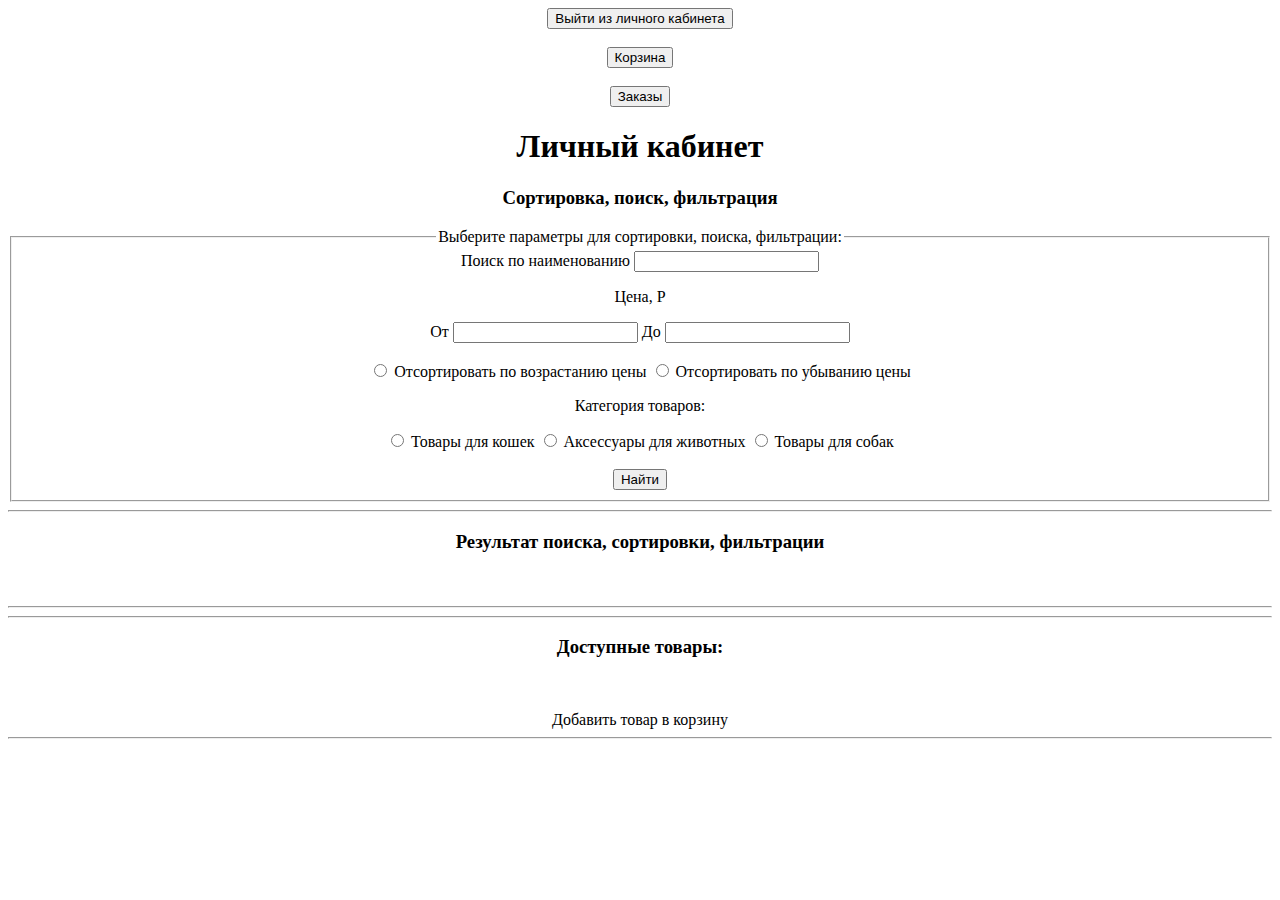
<file: src/main/resources/templates/user/index.html>
<!DOCTYPE html>
<html lang="en"
      xmlns:th="https://www.thymeleaf.org">
<head>
    <meta charset="UTF-8">
    <title>Главная страница</title>
</head>
<body>
    <div style="text-align: center;">
<form method="post" th:action="@{/logout}">
    <button type="submit">Выйти из личного кабинета</button>
</form>
<br>
<form method="get" th:action="@{/cart}">
    <button type="submit">Корзина</button>
</form>
<br>
<form method="get" th:action="@{/orders}">
    <input type="submit" value="Заказы">
</form>
<h1>Личный кабинет</h1>
<h3>Сортировка, поиск, фильтрация</h3>
<form th:method="POST" th:action="@{/person account/product/search}">
    <fieldset>
        <legend>Выберите параметры для сортировки, поиска, фильтрации:</legend>
        <label for="search">Поиск по наименованию</label>
        <input type="text" id="search" name="search" th:value="*{value_search}">
        <br>
        <p>Цена, P</p>
        <label for="ot">От</label>
        <input type="text" name="ot" id="ot" th:value="*{value_price_ot}">
        <label for="do">До</label>
        <input type="text" name="do" id="do" th:value="*{value_price_do}">
        <br>
        <br>
        <div>
            <input type="radio" id="ascending_price" name="price" value="sorted_by_ascending_price">
            <label for="ascending_price">Отсортировать по возрастанию цены</label>
            <input type="radio" id="descending_price" name="price"
                   value="sorted_by_descending_price">
            <label for="descending_price">Отсортировать по убыванию цены</label>
            <p>Категория товаров: </p>
            <input type="radio" id="forCats" name="contract" value="forCats">
            <label for="forCats">Товары для кошек</label>
            <input type="radio" id="accessoryAnimal" name="contract" value="accessoryAnimal">
            <label for="accessoryAnimal">Аксессуары для животных</label>
            <input type="radio" id="forDogs" name="contract" value="forDogs">
            <label for="forDogs">Товары для собак</label>
            <br>
            <br>
            <input type="submit" value="Найти">
        </div>
    </fieldset>
</form>
<hr>
<h3>Результат поиска, сортировки, фильтрации</h3>
<div th:each="product : ${search_product}">
    <img th:src="'/img/' + ${product.imageList[0].getFileName()}" width="300px">
    <br>
    <a th:href="@{/product/info/{id}(id=${product.getId()})}" th:text="${product.getTitle()}"></a>
    <p th:text="'Цена: ' + ${product.getPrice()}"></p>
    <hr>
</div>
<hr>
<h3>Доступные товары: </h3>
<div th:each="product : ${products}">
    <img th:src="'/img/' + ${product.imageList[0].getFileName()}" width="300px">
    <br>
    <a th:href="@{/product/info/{id}(id=${product.getId()})}" th:text="${product.getTitle()}"></a>
    <p th:text="'Цена: ' + ${product.getPrice()}"></p>
    <a th:href="@{/cart/add/{id}(id=${product.getId()})}">Добавить товар в корзину</a>
    <hr>
</div>
</div>
</body>
</html>
</file>
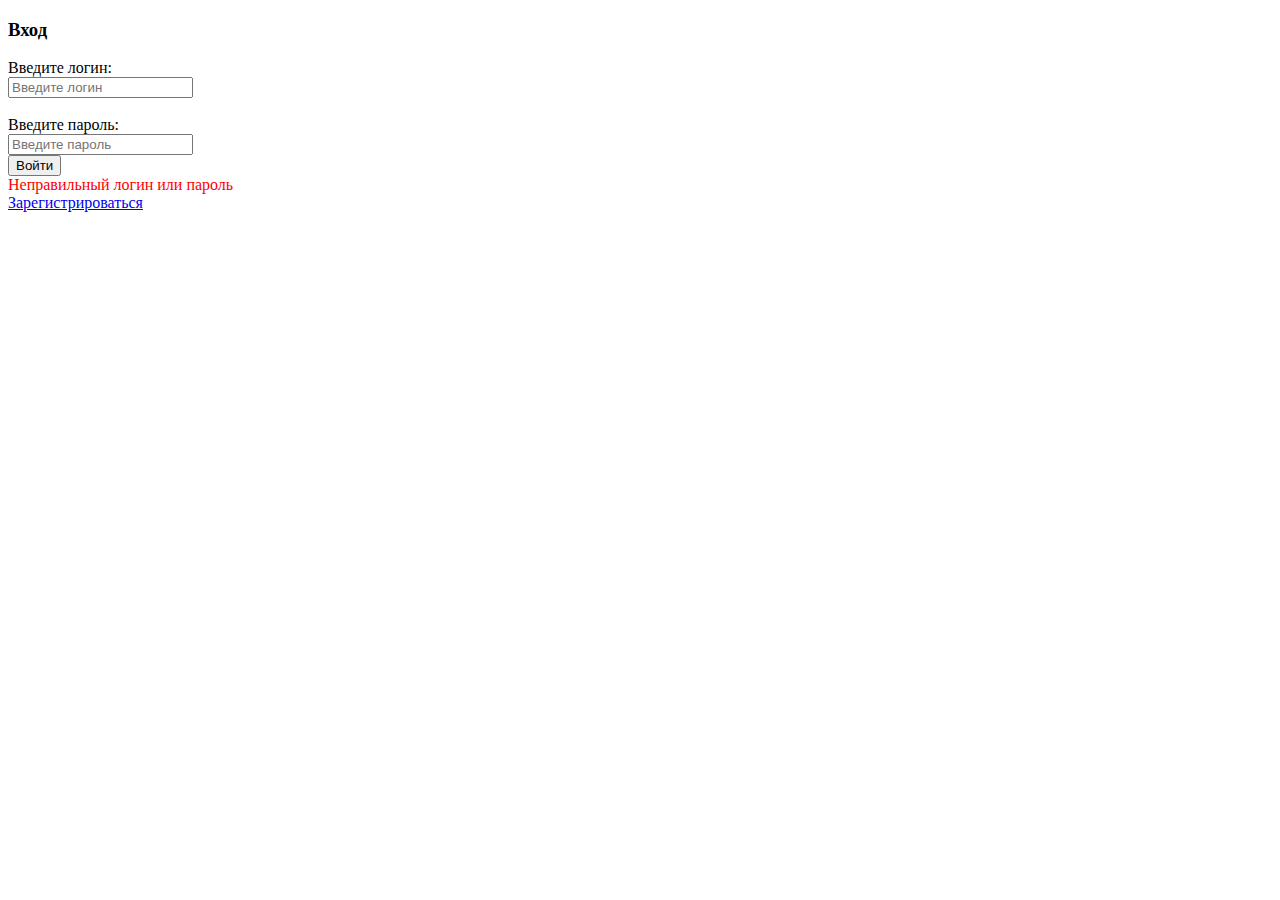
<file: src/main/resources/templates/authentication.html>
<!DOCTYPE html>
<html lang="en">
<head>
    <meta charset="UTF-8">
    <title>Аутентификация</title>
    <link th:href="@{/css/index.css}" type="text/css" rel="stylesheet">
</head>
<body>
<h3>Вход</h3>
<form method="post" th:action="@{/process_login}">
    <input type="hidden" th:name="${_csrf.parameterName}" th:value="${_csrf.token}">
    <label for="username">Введите логин: </label>
    <br>
    <input type="text" placeholder="Введите логин" name="username" id="username">
    <br>
    <br>
    <label for="password">Введите пароль: </label>
    <br>
    <input type="password" placeholder="Введите пароль" name="password" id="password">
    <br>
    <input type="submit" value="Войти">
</form>
<div th:if="${param.error}" style="color: red">
    Неправильный логин или пароль
</div>
<a href="/registration">Зарегистрироваться</a>
</body>
</html>
</file>
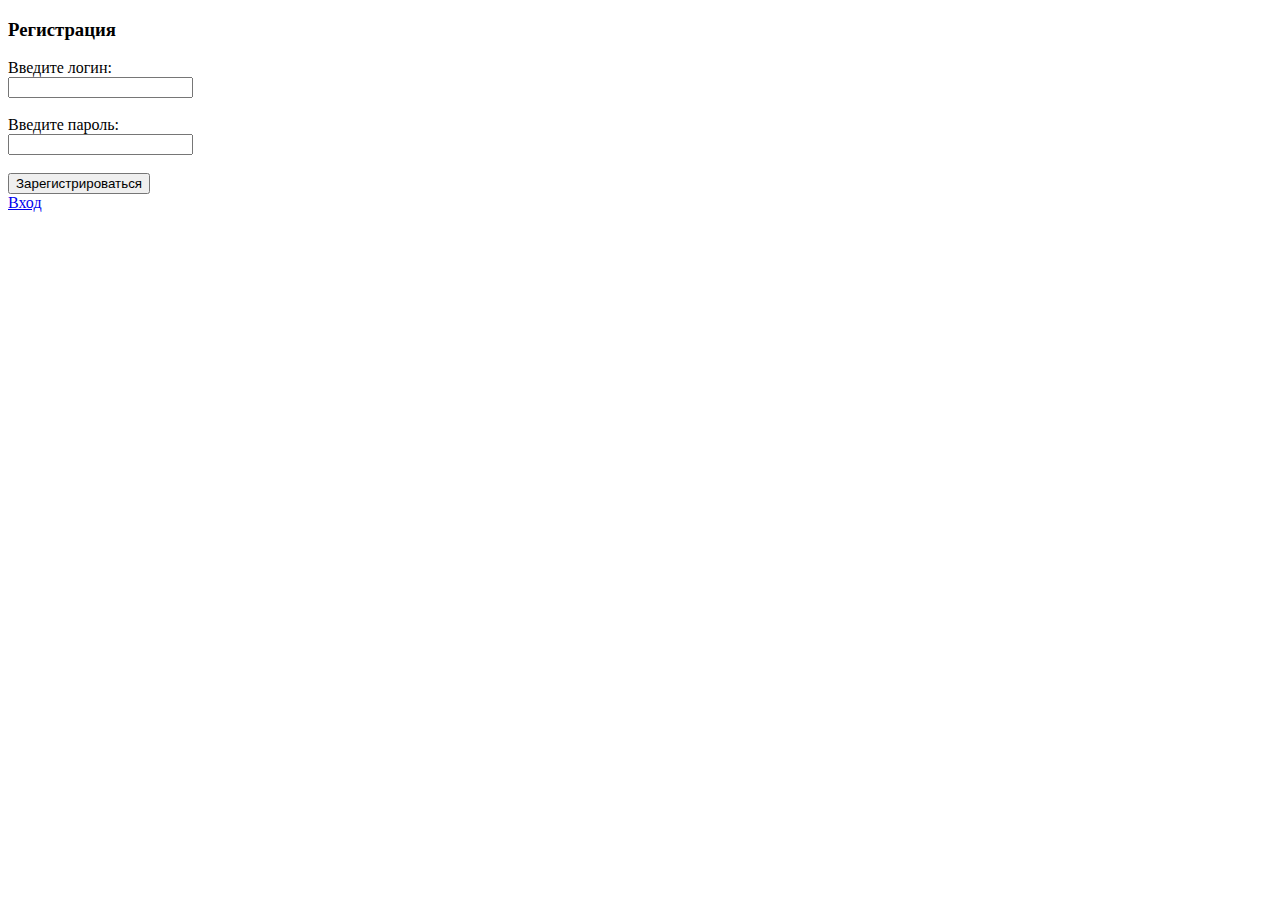
<file: src/main/resources/templates/registration.html>
<!DOCTYPE html>
<html lang="en">
<head>
    <meta charset="UTF-8">
    <title>Регистрация</title>
    <link th:href="@{/css/index.css}" type="text/css" rel="stylesheet">
</head>
<body>
<h3>Регистрация</h3>
<form method="post" th:actioin="@{/registration}" th:object="${person}">
    <input type="hidden" th:name="${_csrf.parameterName}" th:value="${_csrf.token}">
    <label for="login">Введите логин: </label>
    <br>
    <input type="text" th:field="*{login}" id="login">
    <br>
    <div style="color: red" th:if="${#fields.hasErrors('login')}" th:errors="*{login}"></div>
    <br>
    <label for="password">Введите пароль: </label>
    <br>
    <input type="password" th:field="*{password}" id="password">
    <div style="color: red" th:if="${#fields.hasErrors('password')}" th:errors="*{password}"></div>
    <br>
    <input type="submit" value="Зарегистрироваться">
</form>
<a href="/authentication">Вход</a>
</body>
</html>
</file>
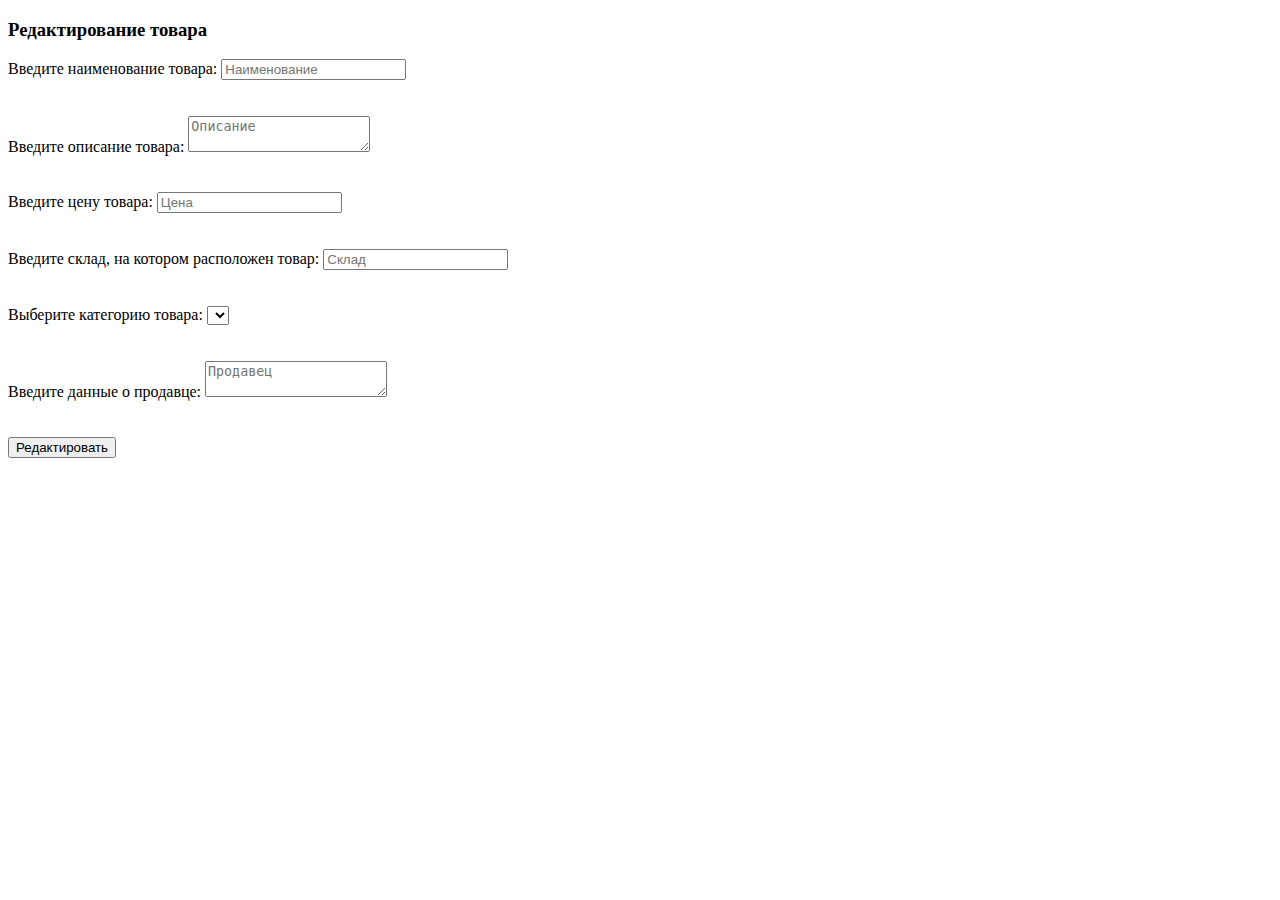
<file: src/main/resources/templates/product/editProduct.html>
<!DOCTYPE html>
<html lang="en"
      xmlns:th="https://www.thymeleaf.org">
<head>
    <meta charset="UTF-8">
    <title>Редактирование товара</title>
</head>
<body>
<h3>Редактирование товара</h3>
<form th:method="POST" th:action="@{/admin/product/edit/{id}(id=${product.getId()})}" th:object="${product}" enctype="multipart/form-data">
    <label for="title">Введите наименование товара: </label>
    <input type="text" th:field="*{title}" placeholder="Наименование" id="title">
    <div style="color: red" th:if="${#fields.hasErrors('title')}" th:errors="*{title}"></div>
    <br>
    <br>
    <label for="description">Введите описание товара: </label>
    <textarea th:field="*{description}" placeholder="Описание" id="description"></textarea>
    <div style="color: red" th:if="${#fields.hasErrors('description')}" th:errors="*{description}"></div>
    <br>
    <br>
    <label for="price">Введите цену товара: </label>
    <input type="number" th:field="*{price}" min="1" step="0.00" placeholder="Цена" id="price">
    <div style="color: red" th:if="${#fields.hasErrors('price')}" th:errors="*{price}"></div>
    <br>
    <br>
    <label for="warehouse">Введите cклад, на котором расположен товар: </label>
    <input type="text" th:field="*{warehouse}" placeholder="Cклад" id="warehouse">
    <div style="color: red" th:if="${#fields.hasErrors('warehouse')}" th:errors="*{warehouse}"></div>
    <br>
    <br>
    <label for="category">Выберите категорию товара: </label>
    <select name="category" th:field="*{category}" id="category">
        <div th:each="element : ${category}">
            <!--/*@thymesVar id="element" type=""*/-->
            <!--/*@thymesVar id="element" type=""*/-->
            <!--/*@thymesVar id="getId" type=""*/-->
            <!--/*@thymesVar id="getName" type=""*/-->
            <option th:text="${element.getName()}" th:value="${element.getId()}">
        </div>
    </select>
    <div style="color: red" th:if="${#fields.hasErrors('category')}" th:errors="*{category}"></div>
    <br>
    <br>
    <label for="seller">Введите данные о продавце: </label>
    <textarea th:field="*{seller}" placeholder="Продавец" id="seller"></textarea>
    <div style="color: red" th:if="${#fields.hasErrors('seller')}" th:errors="*{seller}"></div>
    <br>
    <br>
    <input type="submit" value="Редактировать">
</form>
</body>
</html>
</file>
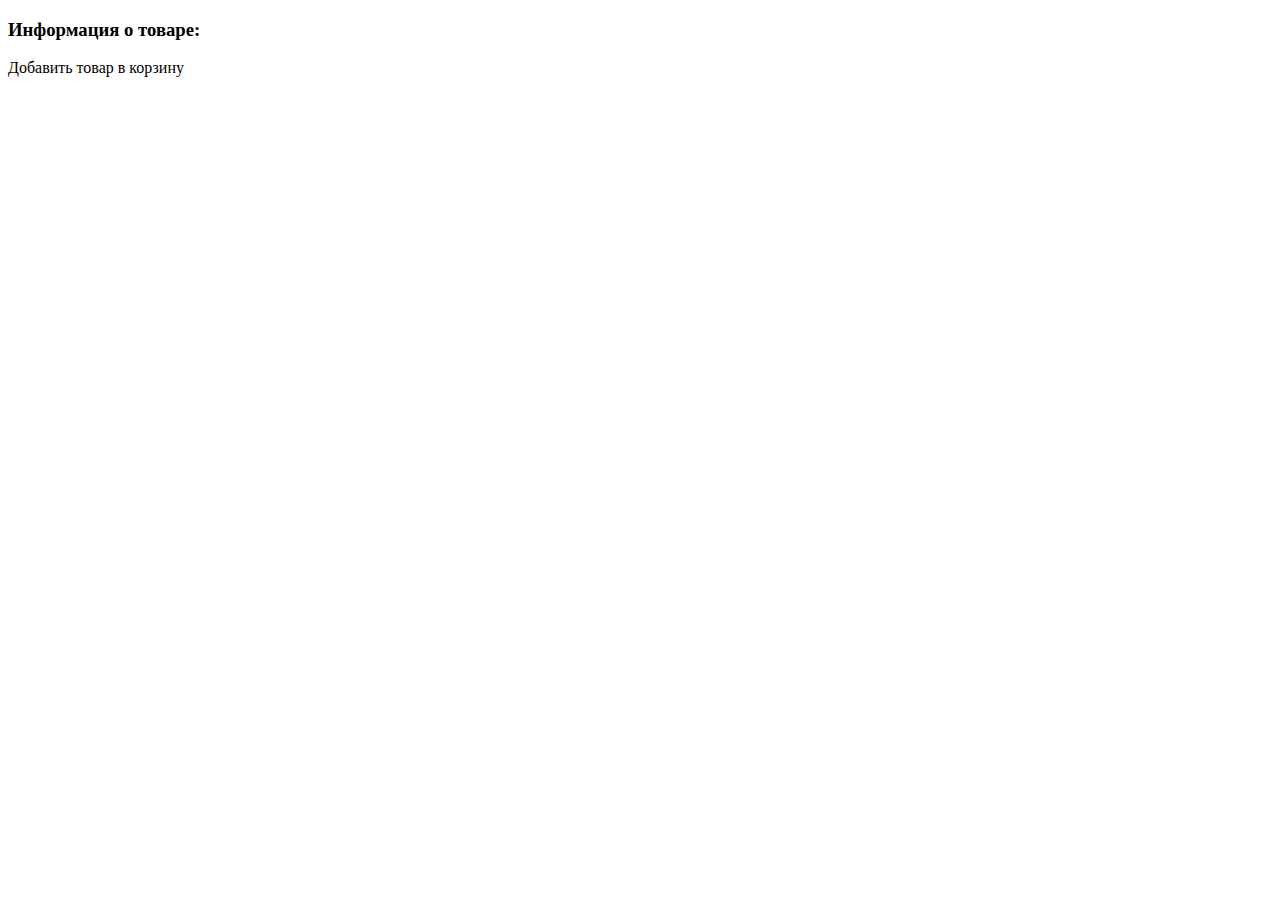
<file: src/main/resources/templates/product/infoProduct.html>
<!DOCTYPE html>
<html lang="en">
<head>
    <meta charset="UTF-8">
    <title>Информация о товаре</title>
</head>
<body>
<h3>Информация о товаре: </h3>
<p th:text="'Наименование: ' + ${product.getTitle()}"></p>
<p th:text="'Описание: ' + ${product.getDescription()}"></p>
<p th:text="'Цена: ' + ${product.getPrice()}"></p>
<p th:text="'Cклад: ' + ${product.getWarehouse()}"></p>
<p th:text="'Продавец: ' + ${product.getSeller()}"></p>
<p th:text="'Категория: ' + ${product.getCategory().getName()}"></p>
<a th:href="@{/cart/add/{id}(id=${product.getId()})}">Добавить товар в корзину</a>
<div th:each="img : ${product.getImageList()}">
    <img th:src="'/img/' + ${img.getFileName()}" width="350px">
</div>
</body>
</html>
</file>
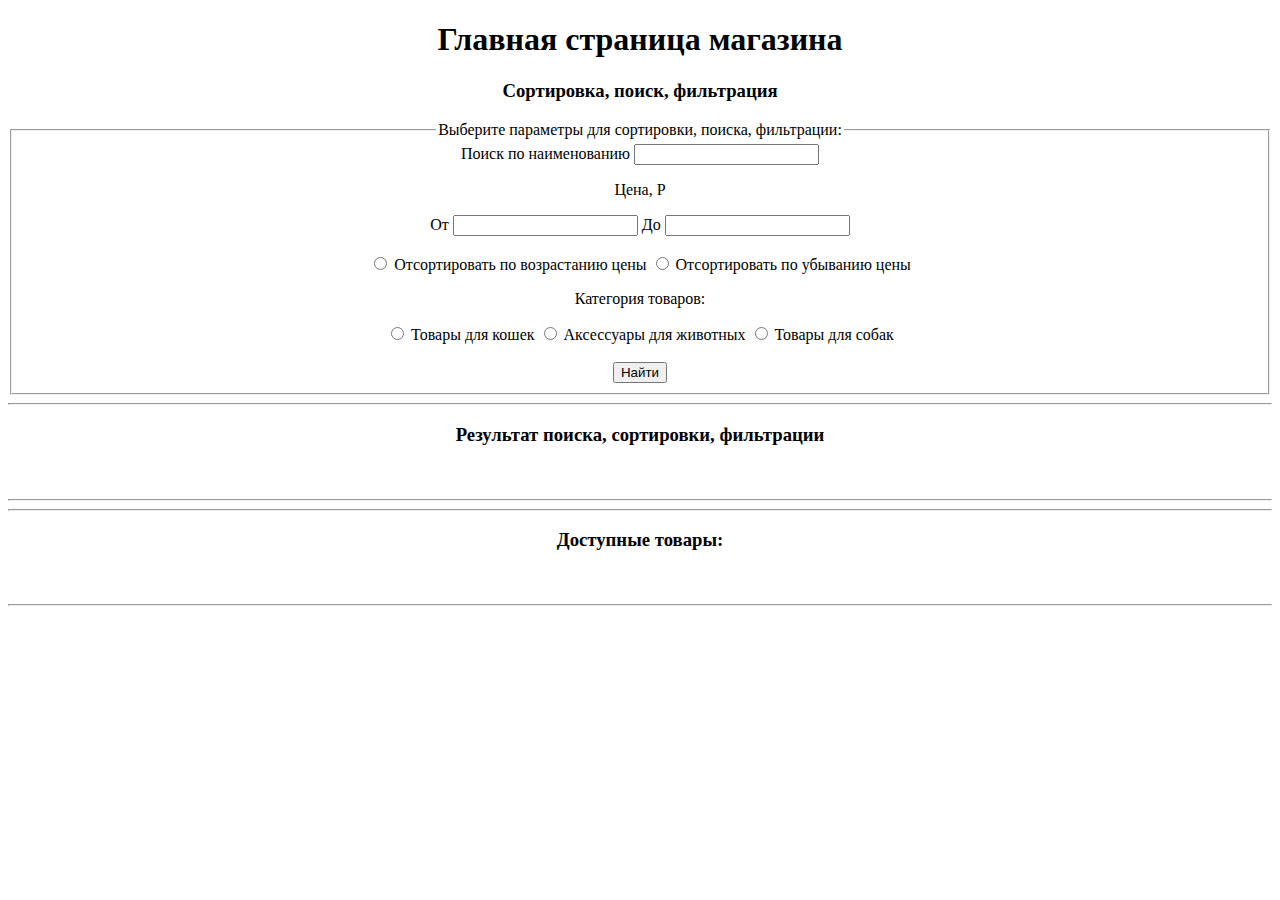
<file: src/main/resources/templates/product/product.html>
<!DOCTYPE html>
<html lang="en"
      xmlns:th="https://www.thymeleaf.org">
<head>
    <meta charset="UTF-8">
    <title>Список товаров</title>
</head>
<body>
<div style="text-align: center;">
<h1>Главная страница магазина</h1>
<h3>Сортировка, поиск, фильтрация</h3>
<form th:method="POST" th:action="@{/product/search}">
    <fieldset>
        <legend>Выберите параметры для сортировки, поиска, фильтрации:</legend>
        <label for="search">Поиск по наименованию</label>
        <input type="text" id="search" name="search" th:value="*{value_search}">
        <br>
        <p>Цена, P</p>
        <label for="ot">От</label>
        <input type="text" name="ot" id="ot" th:value="*{value_price_ot}">
        <label for="do">До</label>
        <input type="text" name="do" id="do" th:value="*{value_price_do}">
        <br>
        <br>
        <div>
            <input type="radio" id="ascending_price" name="price" value="sorted_by_ascending_price">
            <label for="ascending_price">Отсортировать по возрастанию цены</label>
            <input type="radio" id="descending_price" name="price"
                   value="sorted_by_descending_price">
            <label for="descending_price">Отсортировать по убыванию цены</label>
            <p>Категория товаров: </p>
            <input type="radio" id="forCats" name="contract" value="forCats">
            <label for="forCats">Товары для кошек</label>
            <input type="radio" id="accessoryAnimal" name="contract" value="accessoryAnimal">
            <label for="accessoryAnimal">Аксессуары для животных</label>
            <input type="radio" id="forDogs" name="contract" value="forDogs">
            <label for="forDogs">Товары для собак</label>
            <br>
            <br>
            <input type="submit" value="Найти">
        </div>
    </fieldset>
</form>
<hr>
<h3>Результат поиска, сортировки, фильтрации</h3>
<div th:each="product : ${search_product}">
    <img th:src="'/img/' + ${product.imageList[0].getFileName()}" width="300px">
    <br>
    <a th:href="@{/product/info/{id}(id=${product.getId()})}" th:text="${product.getTitle()}"></a>
    <p th:text="'Цена: ' + ${product.getPrice()}"></p>
    <hr>
</div>
<hr>
<h3>Доступные товары: </h3>
<div th:each="product : ${products}">
    <img th:src="'/img/' + ${product.imageList[0].getFileName()}" width="300px">
    <br>
    <a th:href="@{/product/info/{id}(id=${product.getId()})}" th:text="${product.getTitle()}"></a>
        <p th:text="'Цена: ' + ${product.getPrice()}"></p>
        <hr>
</div>
</div>
</body>
</html>
</file>
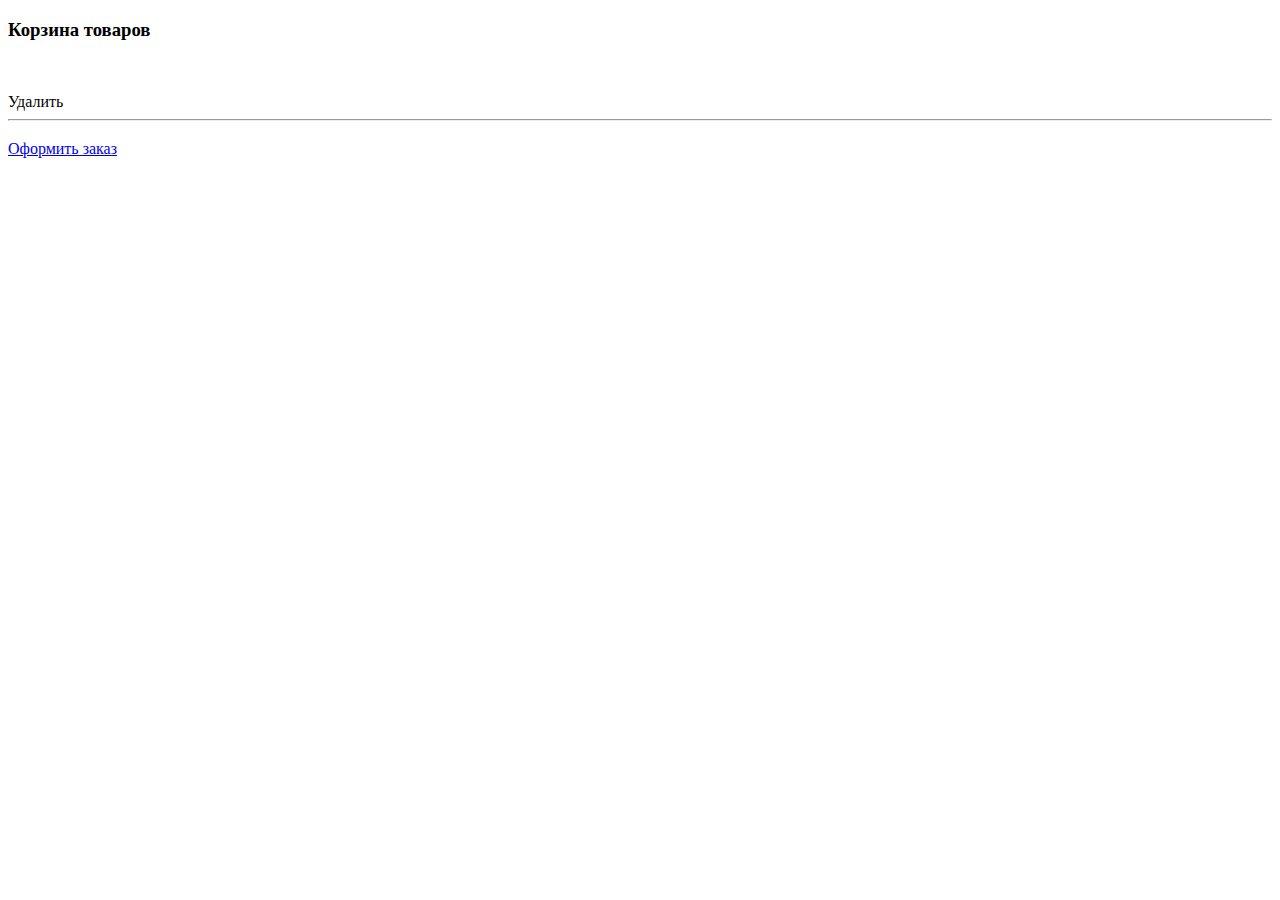
<file: src/main/resources/templates/user/cart.html>
<!DOCTYPE html>
<html lang="en">
<head>
    <meta charset="UTF-8">
    <title>Корзина</title>
</head>
<body>
<h3>Корзина товаров</h3>
<div th:each="product : ${cart_product}">
    <img th:src="'/img/' + ${product.imageList[0].getFileName()}" width="300px">
    <br>
    <a th:href="@{/product/info/{id}(id=${product.getId()})}" th:text="${product.getTitle()}"></a>
    <p th:text="'Цена: ' + ${product.getPrice()}"></p>
    <a th:href="@{/cart/delete/{id}(id=${product.getId()})}">Удалить</a>
    <hr>
</div>
<h3 th:text="'Итоговая цена: ' + ${price}"></h3>
<a href="/order/create">Оформить заказ</a>
</body>
</html>
</file>
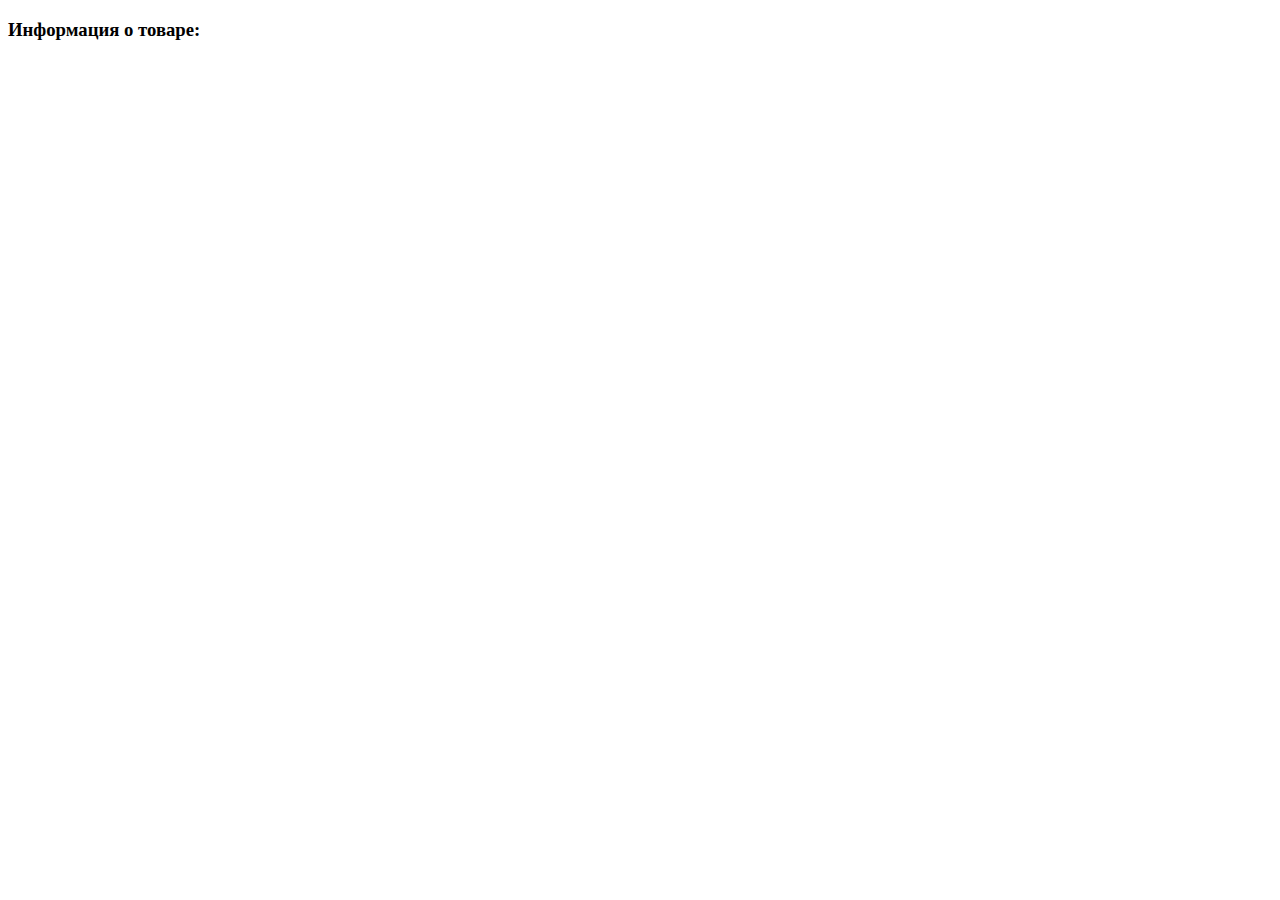
<file: src/main/resources/templates/user/infoProduct.html>
<!DOCTYPE html>
<html lang="en">
<head>
    <meta charset="UTF-8">
    <title>Информация о товаре</title>
</head>
<body>
<h3>Информация о товаре: </h3>
<p th:text="'Наименование: ' + ${product.getTitle()}"></p>
<p th:text="'Описание: ' + ${product.getDescription()}"></p>
<p th:text="'Цена: ' + ${product.getPrice()}"></p>
<p th:text="'Cклад: ' + ${product.getWarehouse()}"></p>
<p th:text="'Продавец: ' + ${product.getSeller()}"></p>
<p th:text="'Категория: ' + ${product.getCategory().getName()}"></p>
<div th:each="img : ${product.getImageList()}">
    <img th:src="'/img/' + ${img.getFileName()}">
</div>
</body>
</html>
</file>
